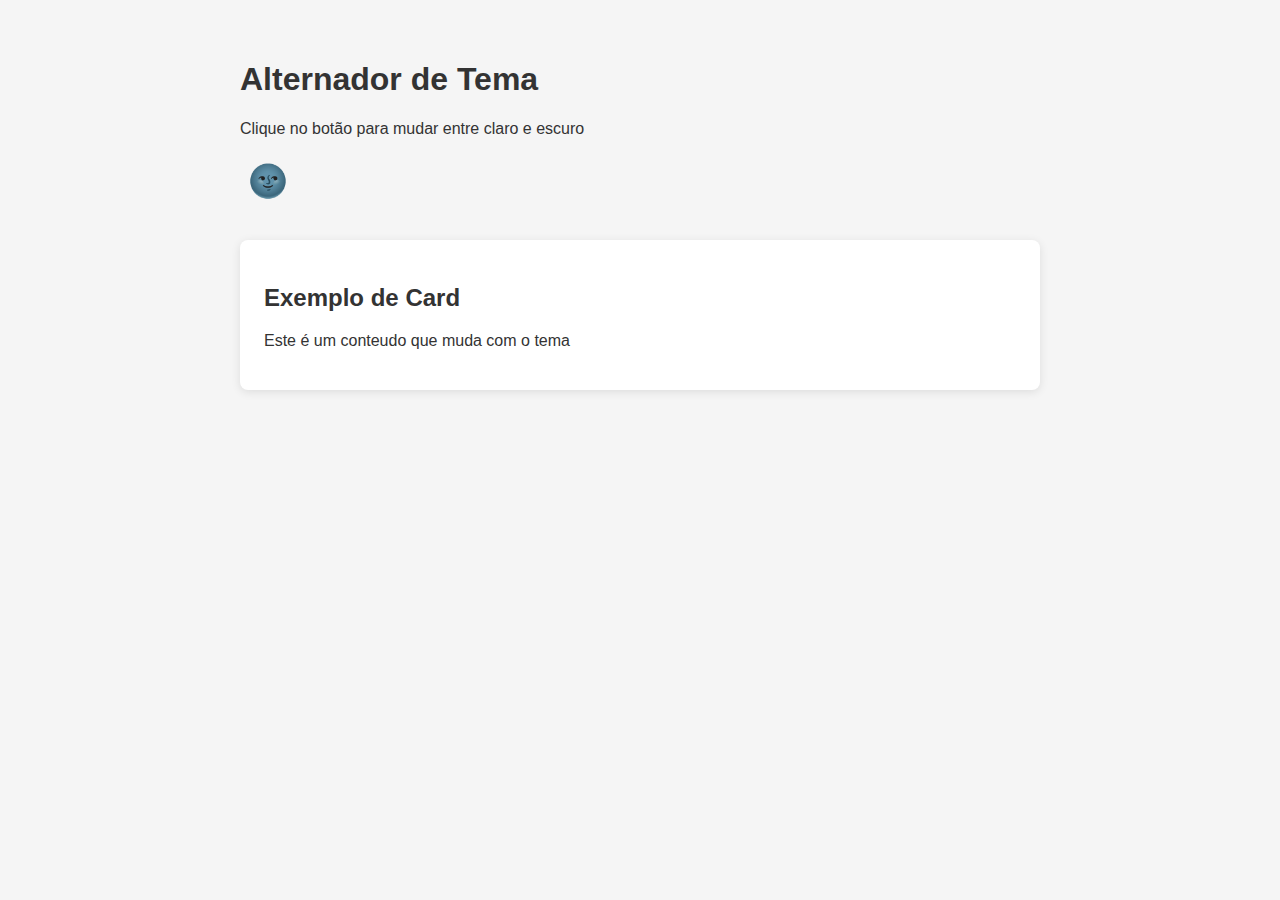
<file: virtual-phone/page-themes/index.html>
<!DOCTYPE html>
<html lang="pt-br">
<head>
    <meta charset="UTF-8">
    <meta name="viewport" content="width=device-width, initial-scale=1.0">
    <link rel="stylesheet" href="style.css">
    <title>Change Theme</title>
</head>
<body class="dark-theme">
    <main class="container">
        <h1>Alternador de Tema</h1>
        <p>Clique no botão para mudar entre claro e escuro</p>
    
        <button id="theme-toggle">
            <span class="icon">🌗</span>
        </button>

        <section class="card">
            <h2>Exemplo de Card</h2>
            <p>Este é um conteudo que muda com o tema</p>
        </section>    
    </main>
    <script src="main.js"></script>
</body>
</html>
</file>
<file: virtual-phone/page-themes/style.css>
:root{
    /*Cores do tema light*/
    --light-bg: #f5f5f5;
    --light-text: #333;
    --light-card: #fff;
    --light-shadow: rgba(0, 0, 0, 0.1);

    /*Cores do tema dark*/
    --dark-bg: #1a1a1a;
    --dark-text: #f5f5f5;
    --dark-card: #2d2d2d;
    --dark-shadow: rgba(0, 0, 0, 0.3);
}

body {
    font-family: Arial, Helvetica, sans-serif;
    transition: all 0.3s ease;
}

.light-theme {
    background-color: var(--light-bg);
    color: var(--light-text);
}

.dark-theme {
    background-color: var(--dark-bg);
    color: var(--dark-text);
}

.container {
    max-width: 800px;
    margin: 0 auto;
    padding: 2rem;
}

button {
    padding: 0.5rem;
    background: none;
    border: none;
    cursor: pointer;
    font-size: 2rem;
}

.card {
    padding: 1.5rem;
    border-radius: 8px;
    box-shadow: 0 2px 10px var(--light-shadow);
    margin-top: 2rem;
    transition: all 0.3s ease;
}

.light-theme .card {
    background-color: var(--light-card);
}

.dark-theme .card {
    background-color: var(--dark-card);
    box-shadow: 0 2px 10px var(--dark-shadow);
}
</file>
